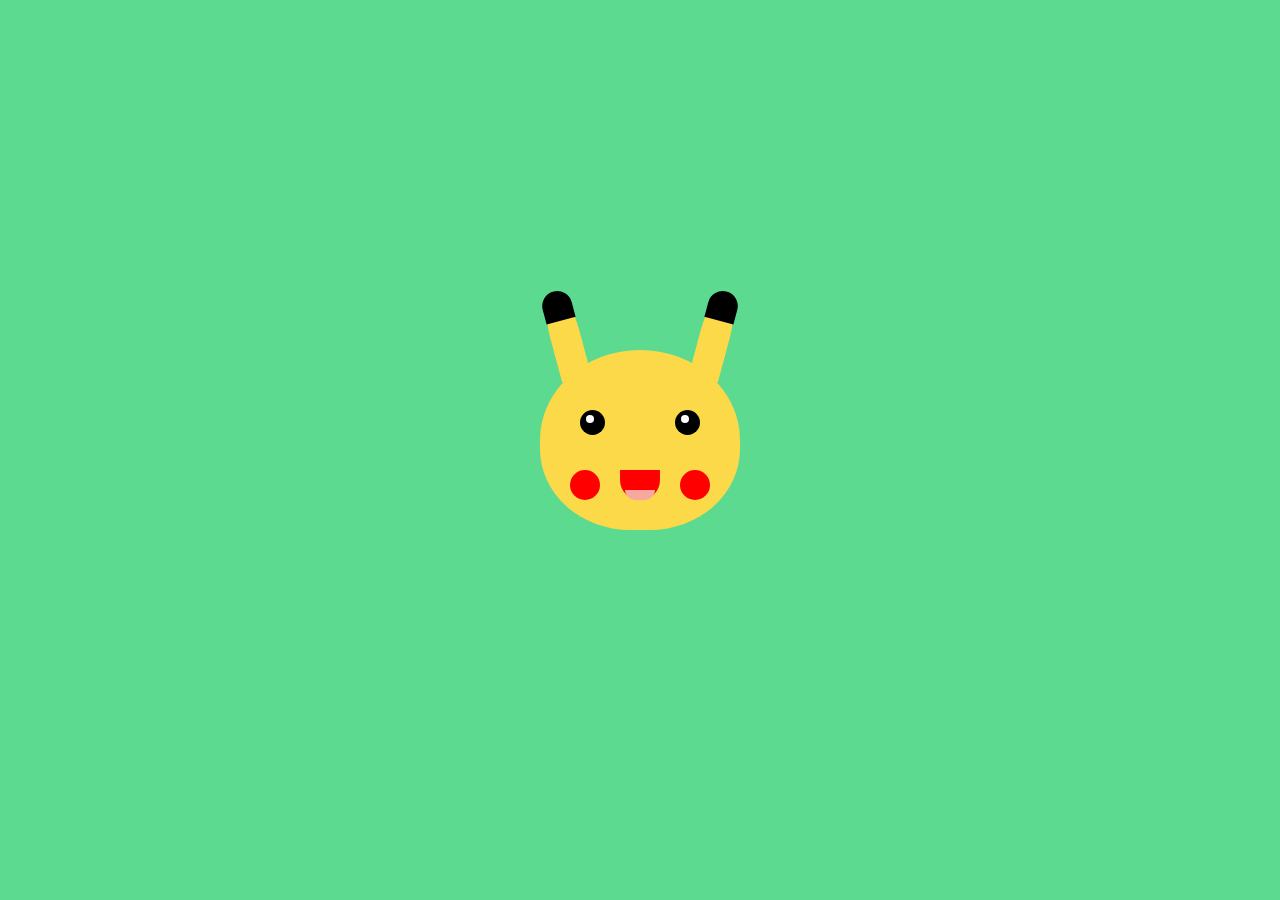
<file: index.html>
<!DOCTYPE html>
<html lang="en">
<head>
  <meta charset="UTF-8">
  <meta name="viewport" content="width=device-width, initial-scale=1.0">
  <title>Interactive 2D Pikachu</title>
  <style>
    body {
      background-color: #5cda90;
      display: flex;
      justify-content: center;
      align-items: center;
      height: 100vh;
      margin: 0;
    }

    .pikachu {
      position: relative;
      width: 200px;
      height: 200px;
    }

    /* Ears */
    .ear {
      width: 30px;
      height: 90px;
      background: #fcd948;
      border-radius: 50% 50% 0 0;
      position: absolute;
      top: -60px;
    }

    .ear::after {
      content: '';
      position: absolute;
      top: 0;
      width: 100%;
      height: 30px;
      background: black;
      border-radius: 30px 30px 0 0;
    }

    .ear.left {
      left: 10px;
      transform: rotate(-15deg);
    }

    .ear.right {
      right: 10px;
      transform: rotate(15deg);
    }

    /* Eyes */
    .eye {
      width: 25px;
      height: 25px;
      background: black;
      border-radius: 50%;
      position: absolute;
      top: 60px;
      animation: blink 4s infinite;
      transform-origin: center;
      overflow: hidden;
    }

    .eye::after {
      content: '';
      position: absolute;
      top: 5px;
      left: 6px;
      width: 8px;
      height: 8px;
      background: white;
      border-radius: 50%;
    }

    .eye.left {
      left: 40px;
      animation-delay: 0s;
    }

    .eye.right {
      right: 40px;
      animation-delay: 0s;
    }

    @keyframes blink {
      0%, 95%, 100% {
        height: 25px;
      }
      96%, 98% {
        height: 5px;
      }
    }

    /* Cheeks */
    .cheek {
      width: 30px;
      height: 30px;
      background: red;
      border-radius: 50%;
      position: absolute;
      bottom: 50px;
    }

    .cheek.left {
      left: 30px;
    }

    .cheek.right {
      right: 30px;
    }

    /* Mouth 
    .mouth {
      width: 40px;
      height: 20px;
      border-bottom: 4px solid black;
      position: absolute;
      bottom: 45px;
      left: 50%;
      transform: translateX(-50%);
      border-radius: 0 0 40px 40px;
      overflow: hidden;
      transition: transform 0.3s ease;
    }*/

    .mouth-inner {
      width: 40px;
      height: 15%;
      background-color: #f00;
      position: absolute;
      top: 120px;
      left: 100px;
      transform: translateX(-50%);
      border-radius: 0 0 40px 40px;
      z-index: 1;
    }
    .nose {}

    

    .tongue {
      width: 30px;
      height: 10px;
      background-color: #f7a9a0;
      border-radius: 0 0 10px 10px;
      position: absolute;
      bottom: 0;
      left: 50%;
      transform: translateX(-50%);
    }

    /* Hover Effect for Mouth */
    .mouth:hover {
      transform: translateX(-50%) scaleY(1.2); /* Open the mouth smoothly */
    }

    /* Head */
    .head {
      background: #fcd948;
      width: 200px;
      height: 180px;
      border-radius: 50% 50% 45% 45%;
      position: relative;
      z-index: 0;
    }

    /* Body 
    .body {
      background: #fcd948;
      width: 160px;
      height: 150px;
      top: 163px;
      left: 30px;
      border-top-right-radius: 70px 140px;
      border-bottom-right-radius: 60px;
      border-bottom-left-radius: 30px;
      border-bottom: 3px solid #0a0a0a;
      border-right: 3px solid #0a0a0a;
      z-index: 1;
    }*/
  </style>
</head>
<body>
  <div class="pikachu">
    <div class="head"></div>
    <div class="ear left"></div>
    <div class="ear right"></div>
    <div class="eye left"></div>
    <div class="eye right"></div>
    <div class="cheek left"></div>
    <div class="cheek right"></div>
    <div class="mouth">
      <div class="mouth-inner">
        <div class="nose"></div>
        <div class="tongue"></div>
      </div>
    </div>
    <div class="body"></div>
  </div>
</body>
</html>
</file>
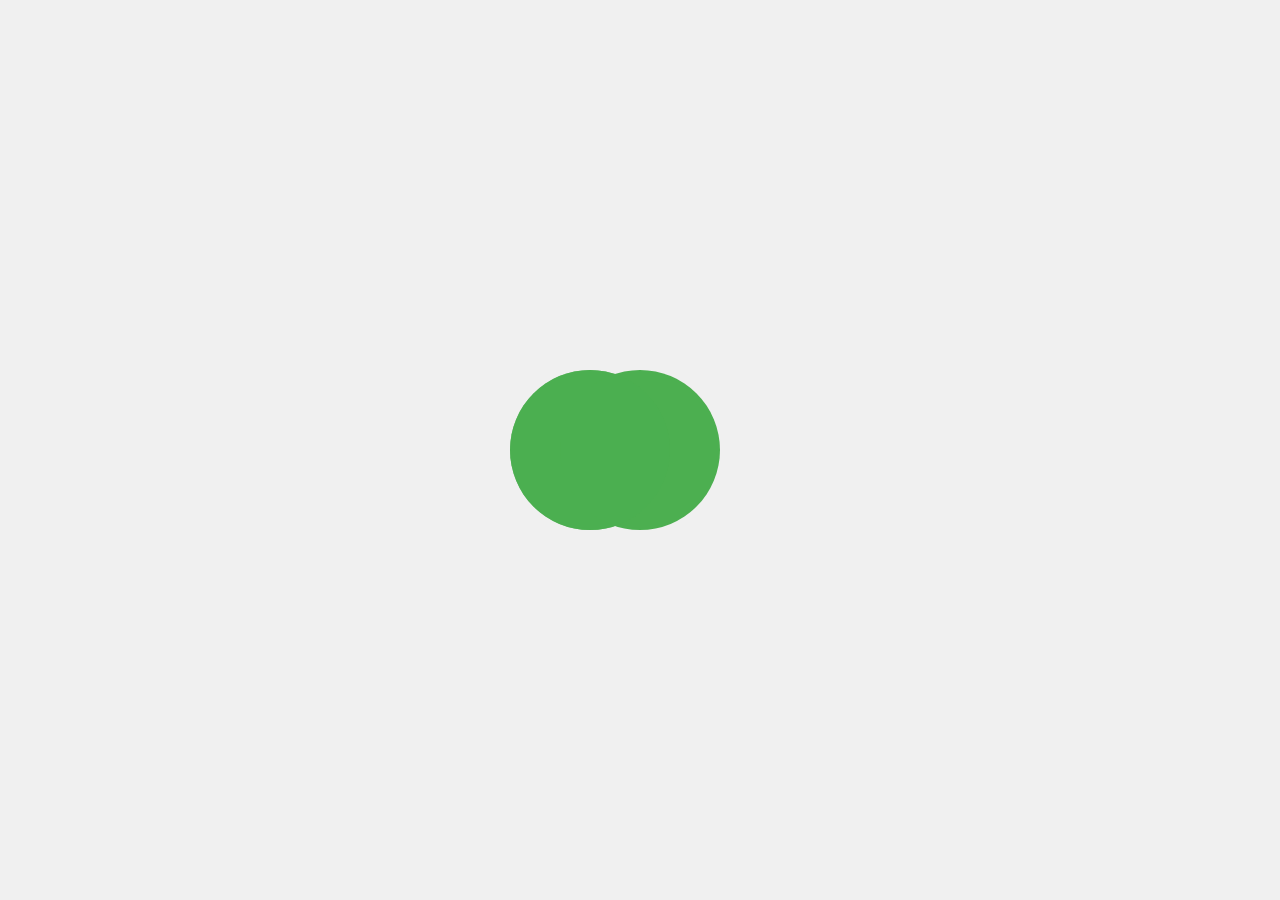
<file: Pikachu_Website Project/index.html>
<!DOCTYPE html>
<html lang="en">
<head>
  <meta charset="UTF-8">
  <meta name="viewport" content="width=device-width, initial-scale=1.0">
  <title>Merge Intersecting Shapes</title>
  <style>
    body {
      display: flex;
      justify-content: center;
      align-items: center;
      height: 100vh;
      margin: 0;
      background-color: #f0f0f0;
    }

    svg {
      width: 300px;
      height: 300px;
    }

    /* Styling the shapes */
    .shape {
      fill: #4CAF50; /* Green color for both circles */
    }
  </style>
</head>
<body>
  <svg viewBox="0 0 300 300">
    <!-- Two overlapping circles with the same color -->
    <circle cx="100" cy="150" r="80" class="shape" />
    <circle cx="150" cy="150" r="80" class="shape" />
    <!-- Resulting merged shape using a path (union of both circles) -->
    <path 
      d="M 100 150
         m -80 0
         a 80 80 0 1 0 160 0
         a 80 80 0 1 0 -160 0"
      fill="#4CAF50" 
      opacity="0.7"
    />
  </svg>
</body>
</html>
</file>
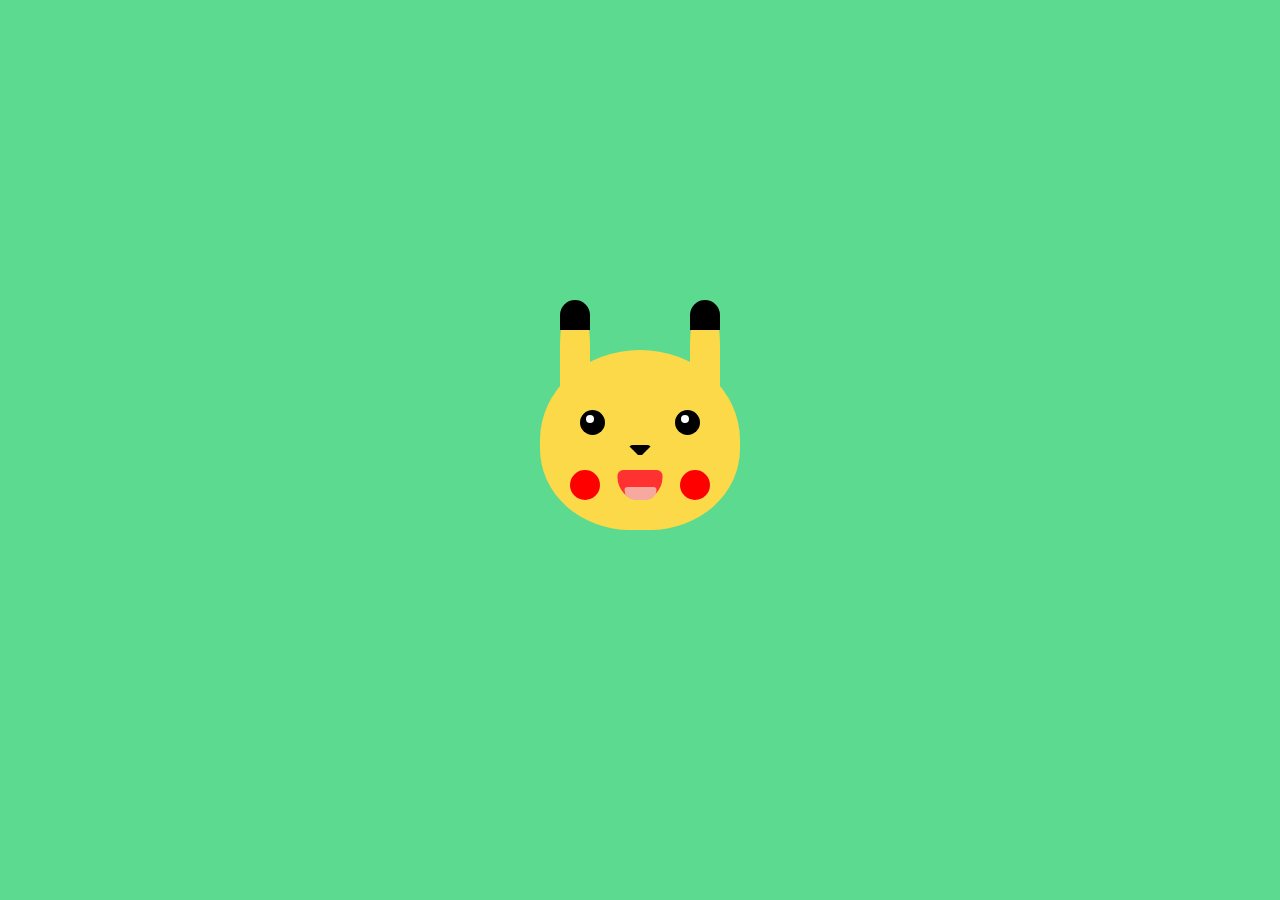
<file: js.html>
<!DOCTYPE html>
<html lang="en">
<head>
  <meta charset="UTF-8" />
  <meta name="viewport" content="width=device-width, initial-scale=1.0"/>
  <title>Interactive 2D Pikachu</title>
  <style>
    body {
      background-color: #5cda90;
      display: flex;
      justify-content: center;
      align-items: center;
      height: 100vh;
      margin: 0;
    }

    .pikachu {
      position: relative;
      width: 200px;
      height: 200px;
    }

    .ear {
      width: 30px;
      height: 90px;
      background: #fcd948;
      border-radius: 50% 50% 0 0;
      position: absolute;
      top: -50px;
    }

    .ear::after {
      content: '';
      position: absolute;
      top: 0;
      width: 100%;
      height: 30px;
      background: black;
      border-radius: 30px 30px 0 0;
    }

    .ear.left {
      left: 20px;
      transform-origin: bottom center;
      animation: wave-reverse 2s infinite ease-in-out;
    }

    .ear.right {
      right: 20px;
      transform-origin: bottom center;
      animation: wave 2s infinite ease-in-out;
    }

    @keyframes wave {
      0%   { transform: rotate(15deg); }
      25%  { transform: rotate(30deg); }
      50%  { transform: rotate(15deg); }
      75%  { transform: rotate(5deg); }
      100% { transform: rotate(15deg); }
    }

    @keyframes wave-reverse {
      0%   { transform: rotate(-15deg); }
      25%  { transform: rotate(-30deg); }
      50%  { transform: rotate(-15deg); }
      75%  { transform: rotate(-5deg); }
      100% { transform: rotate(-15deg); }
    }

    .eye {
      width: 25px;
      height: 25px;
      background: black;
      border-radius: 50%;
      position: absolute;
      top: 60px;
      animation: blink 4s infinite;
      transform-origin: center;
      overflow: hidden;
    }

    .eye::after {
      content: '';
      position: absolute;
      top: 5px;
      left: 6px;
      width: 8px;
      height: 8px;
      background: white;
      border-radius: 50%;
    }

    .eye.left {
      left: 40px;
      animation-delay: 0s;
    }

    .eye.right {
      right: 40px;
      animation-delay: 0s;
    }

    @keyframes blink {
      0%, 95%, 100% {
        height: 25px;
      }
      96%, 98% {
        height: 5px;
      }
    }

    .cheek {
      width: 30px;
      height: 30px;
      background: red;
      border-radius: 50%;
      position: absolute;
      bottom: 50px;
    }

    .cheek.left {
      left: 30px;
    }

    .cheek.right {
      right: 30px;
    }

    .mouth-inner {
      width: 45px;
      height: 15%;
      background-color: rgb(255, 49, 49);
      position: absolute;
      top: 120px;
      left: 50%;
      transform: translateX(-50%);
      border-radius: 10px 10px 40px 40px;
      z-index: 1;
      transition: height 0.3s ease;
    }

    .tongue {
      width: 32px;
      height: 13px;
      background-color: #f7a9a0;
      border-radius: 3px 3px 10px 10px;
      position: absolute;
      bottom: 0;
      left: 50%;
      transform: translateX(-50%);
      transition: opacity 0.3s ease;
    }

    .mouth-inner.open {
      height: 25%; /* Open the mouth */
    }

    .mouth-inner.closed .tongue {
      opacity: 0; /* Hide the tongue when the mouth is closed */
    }

    .mouth-inner.closed {
      height: 0%; /* Close the mouth */
    }

    .nose {
      width: 2%;
      height: 0px;
      border-left: 10px solid transparent;
      border-right: 10px solid transparent;
      border-top: 10px solid black;
      position: absolute;
      top: 95px;
      left: 50%;
      border-radius: 200px 200px 200px;
      transform: translateX(-50%);
      z-index: 2;
    }

    .nose:hover {
      animation: wiggle 0.6s ease-in-out;
    }

    @keyframes wiggle {
      0%   { transform: translateX(-50%) rotate(0deg); }
      25%  { transform: translateX(-50%) rotate(-10deg); }
      50%  { transform: translateX(-50%) rotate(10deg); }
      75%  { transform: translateX(-50%) rotate(-5deg); }
      100% { transform: translateX(-50%) rotate(0deg); }
    }

    .pikachu:hover {
      animation: head-wiggle 0.8s ease-in-out infinite;
    }

    .head {
      background: #fcd948;
      width: 200px;
      height: 180px;
      border-radius: 50% 50% 45% 45%;
      position: relative;
      z-index: 0;
    }

  </style>
</head>
<body>
  <div class="pikachu">
    <div class="head"></div>
    <div class="ear left"></div>
    <div class="ear right"></div>
    <div class="eye left"></div>
    <div class="eye right"></div>
    <div class="cheek left"></div>
    <div class="cheek right"></div>

    <div class="nose"></div>

    <div class="mouth">
      <div class="mouth-inner" id="mouth">
        <div class="tongue"></div>
      </div>
    </div>

    <div class="body"></div>
  </div>

  <!-- Pikachu sound -->
  <audio id="pikachu-sound" src="pikachu-sound.mp3" preload="auto"></audio>

  <script>
    const mouth = document.getElementById('mouth');
    const mouthInner = mouth.querySelector('.mouth-inner');
    const pikachuSound = document.getElementById('pikachu-sound');

    // Ensure the audio is loaded and can play
    pikachuSound.load();

    // Add mouseenter event to open the mouth
    mouth.addEventListener('mouseenter', () => {
      mouthInner.classList.add('open');
      mouthInner.classList.remove('closed');
    });

    // Add mouseleave event to close the mouth and play sound
    mouth.addEventListener('mouseleave', () => {
      mouthInner.classList.remove('open');
      mouthInner.classList.add('closed');
    });

    // Wait for the closing transition to finish before playing the sound
    mouthInner.addEventListener('transitionend', () => {
      if (mouthInner.classList.contains('closed')) {
        console.log("Mouth is closed. Playing sound.");
        pikachuSound.play(); // Play Pikachu sound when mouth is closed
      }
    });
  </script>
</body>
</html>
</file>
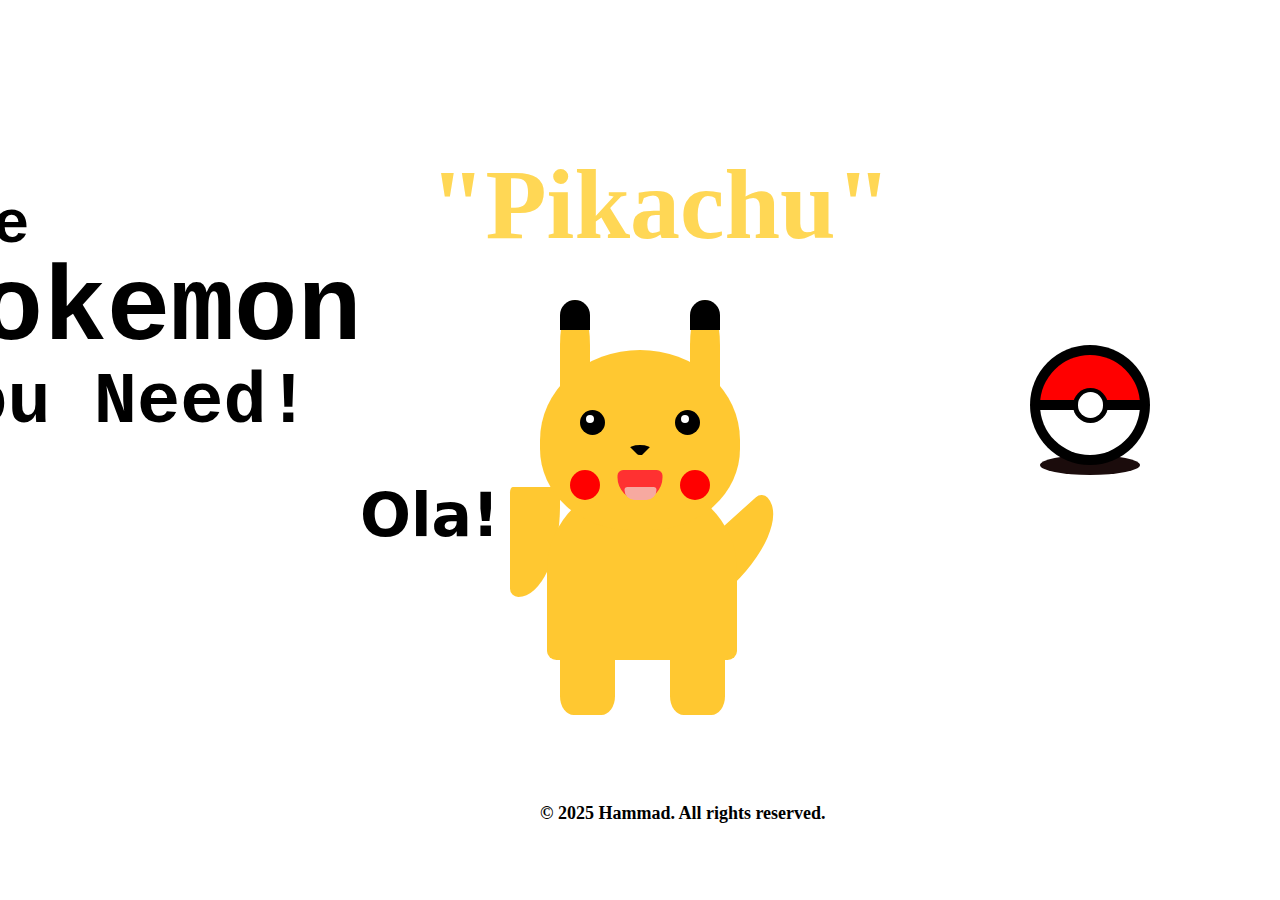
<file: pikachu_website.html>
<!DOCTYPE html>
<html lang="en">
<head>
  <meta charset="UTF-8" />
  <meta name="viewport" content="width=device-width, initial-scale=1.0"/>
  <title>Interactive 2D Pikachu</title>
  <style>
    body {
      /*background-color: #5cda90;*/
      background-image: url('https://wallpapers-clan.com/wp-content/uploads/2024/05/pokemon-ash-ready-adventure-desktop-wallpaper-cover.jpg');
      background-position: -83% 30%;
     display: flex;
      justify-content: center;
      align-items: center;
      height: 100vh;
      margin: 0;
    }

    .pikachu {
      position: relative;
      width: 200px;
      height: 200px;
      transition: transform 0.8s ease-in-out;
    }

    .ear {
      width: 30px;
      height: 90px;
      background: #ffc831;
      border-radius: 50% 50% 0 0;
      position: absolute;
      top: -50px;
    }

    .ear::after {
      content: '';
      position: absolute;
      top: 0;
      width: 100%;
      height: 30px;
      background: black;
      border-radius: 30px 30px 0 0;
    }

    .ear.left {
      left: 20px;
      transform-origin: bottom center;
      animation: wave-reverse 2s infinite ease-in-out;
    }

    .ear.right {
      right: 20px;
      transform-origin: bottom center;
      animation: wave 2s infinite ease-in-out;
    }

    @keyframes wave {
      0%   { transform: rotate(15deg); }
      25%  { transform: rotate(30deg); }
      50%  { transform: rotate(15deg); }
      75%  { transform: rotate(5deg); }
      100% { transform: rotate(15deg); }
    }

    @keyframes wave-reverse {
      0%   { transform: rotate(-15deg); }
      25%  { transform: rotate(-30deg); }
      50%  { transform: rotate(-15deg); }
      75%  { transform: rotate(-5deg); }
      100% { transform: rotate(-15deg); }
    }

    .eye {
      width: 25px;
      height: 25px;
      background: black;
      border-radius: 50%;
      position: absolute;
      top: 60px;
      animation: blink 3s infinite;
      overflow: hidden;
    }

    .eye::after {
      content: '';
      position: absolute;
      top: 5px;
      left: 6px;
      width: 8px;
      height: 8px;
      background: white;
      border-radius: 50%;
    }

    .eye.left {
      left: 40px;
    }

    .eye.right {
      right: 40px;
    }

    @keyframes blink {
      0%, 95%, 100% { height: 25px; }
      96%, 98% { height: 5px; }
    }

    .cheek {
      width: 30px;
      height: 30px;
      background: red;
      border-radius: 50%;
      position: absolute;
      bottom: 50px;
    }

    .cheek.left {
      left: 30px;
    }

    .cheek.right {
      right: 30px;
    }

    .mouth-inner {
      width: 45px;
      height: 15%;
      background-color: rgb(255, 49, 49);
      position: absolute;
      top: 120px;
      left: 50%;
      transform: translateX(-50%);
      border-radius: 10px 10px 40px 40px;
      z-index: 1;
      transition: height 0.3s ease;
    }

    .tongue {
      width: 32px;
      height: 13px;
      background-color: #f7a9a0;
      border-radius: 3px 3px 10px 10px;
      position: absolute;
      bottom: 0;
      left: 50%;
      transform: translateX(-50%);
      transition: opacity 0.3s ease;
    
    }

    .nose {
      width: 2%;
      height: 0px;
      border-left: 10px solid transparent;
      border-right: 10px solid transparent;
      border-top: 10px solid black;
      position: absolute;
      top: 95px;
      left: 50%;
      transform: translateX(-50%);
      border-radius: 50% 50% 0%;
      z-index: 5;
    }

    .nose:hover {
      animation: wiggle 0.6s ease-in-out;
    }

    @keyframes wiggle {
      0%   { transform: translateX(-50%) rotate(0deg); }
      25%  { transform: translateX(-50%) rotate(-10deg); }
      50%  { transform: translateX(-50%) rotate(10deg); }
      75%  { transform: translateX(-50%) rotate(-5deg); }
      100% { transform: translateX(-50%) rotate(0deg); }
    }

    .pikachu:hover {
      animation: head-wiggle 0.8s ease-in-out infinite;
    }

    .head {
      background: #ffc831;
      width: 200px;
      height: 180px;
      border-radius: 50% 50% 45% 45%;
      position: relative;
      z-index: 0;
    }

    .body {
      background: #ffc831;
      width: 190px;
      height: 180px;
      top: -50px;
      left:  7px;
      border-radius: 50% 50% 5% 5%;
      position: relative;
      z-index: -2;
    }

    .leg1 {
      background: #ffc831;
      width: 55px;
      height: 75px;
      top: -70px;
      right : -20px;
      border-radius: 0% 0% 25% 25%;
      position: relative;
      z-index: -5;
    }

    .leg2 {
      background: #ffc831;
      width:55px;
      height: 75px;
      top: -145px;
      left:  130px;
      border-radius: 0% 0% 25% 25%;
      position: relative;
      z-index: -5;
    }

    .hand1 {
      background: #ffc831;
      width: 50px;
      height: 110px;
      top: -373px;
      right: 30px;
      border-radius: 50% 50% 800% 80px;
      position: relative;
      
      animation: handwave 0.7s infinite ease-in-out;
      z-index: -6;
    }
    @keyframes handwave {
      0%   { transform: rotate(110deg); }
      25%  { transform: rotate(120deg); }
      50%  { transform: rotate(130deg); }
      75%  { transform: rotate(120deg); }
      100% { transform: rotate(110deg); }
    }

    .hand2 {
      background: #ffc831;
      width: 50px;
      height: 110px;
      top: -478px;
      right: -173px;
      border-radius: 50% 50% 800% 80px;
      position: relative;
      transform: rotate(-132deg) scaleX(-1);
      z-index: -6;
    }
    @keyframes doodleWave {
  0%   { transform: rotate(10deg) translateY(0); }
  25%  { transform: rotate(-10deg) translateY(-1px); }
  50%  { transform: rotate(5deg) translateY(1px); }
  75%  { transform: rotate(-10deg) translateY(-0.5px); }
  100% { transform: rotate(10deg) translateY(0); }
}
.line {
  font-size: 50px;
  top: -1000px;
  right: 110px;
  color: rgb(255, 215, 85);
  position: relative;
  transform: rotate(0deg) scaleX(1);
  z-index: -2;
  white-space: nowrap; /* 🔥 Keeps all letters in one line */
  width: max-content;   /* Optional: Shrinks to fit content */
}

    .doodle-letter {
  display: inline-block;
  animation: doodleWave 3.5s ease-in-out infinite;
}

.doodle-letter:nth-child(1) { animation-delay: 0s; }
.doodle-letter:nth-child(2) { animation-delay: 0.1s; }
.doodle-letter:nth-child(3) { animation-delay: 0.2s; }
.doodle-letter:nth-child(4) { animation-delay: 0.3s; }
.doodle-letter:nth-child(5) { animation-delay: 0.4s; }
.doodle-letter:nth-child(6) { animation-delay: 0.5s; }
.doodle-letter:nth-child(7) { animation-delay: 0.6s; }


    
    @keyframes glow {
      0%, 100% {
        box-shadow: 0 0 0px red;
      }
      25% {
        box-shadow: 0 0 15px 5px red;
      }
    }

    .cheek.glow {
      animation: glow 1.2s ease-in-out;
    }
    .tagline {
      position: absolute;
      font-family: 'Courier New', Courier, monospace;
      font-size: 25px;
      top: -350px;
      left: -620px;
    }
    .The {
      font-size: 52px;
      position: relative;
      top: 130px;
      z-index: 0;
    }
    .Pokemon {
      font-size: 53px;
      position: relative;
      top: 50px;
      right: 4px;
    }
    .YouNeed {
      font-size: 48px;
      position: relative;
      top: -30px;
      right: -1px;
    }
    .pokeball_white {
      
  background: #ffffff;
  width: 25.5px;
  height: 25.5px;
  border-radius: 50%;
  position: relative; /* Allows you to use 'top', 'left', etc. */
  top: -937px; /* Moves it 50px down */
  left: 537.8px; /* Moves it 30px to the right */
  z-index: 1;
    }
    .pokeball_red {
      
      background: #ff0000;
      width: 100px;
      height: 50px;
      border-radius: 50px 50px 0 0;
      position: relative; /* Allows you to use 'top', 'left', etc. */
      top: -1000px; /* Moves it 50px down */
      left: 500px; /* Moves it 30px to the right */
        }
        .pokeball_white2 {
      
      background: #ffffff;
      width: 100px;
      height: 50px;
      border-radius: 0px 0px 50px 50px;
      position: relative; /* Allows you to use 'top', 'left', etc. */
      top: -1000px; /* Moves it 50px down */
      left: 500px; /* Moves it 30px to the right */
        }
        .pokeball_line {
      background: #000000;
      width: 100px;
      height: 10px;
      position: relative;
      top: -1055px; /* Moves it 50px down */
      left: 500px;
        }
        .pokeball_black {
          background: #000000;
      width: 35px;
      height: 35px;
      position: relative;
      border-radius: 50%;
      top: -1077px; /* Moves it 50px down */
      left: 532.5px;
        }
        .pokeball_bigblack {
          background: #000000;
      width: 120px;
      height: 120px;
      position: relative;
      border-radius: 50%;
      top: -1155px; /* Moves it 50px down */
      left: 490px;
      z-index: -1;
        }
        .pokeball_shade {
          background: #1b0c0c;
      width: 100px;
      height: 20px;
      position: relative;
      border-radius: 50%;
      top: -1165px; /* Moves it 50px down */
      left: 500px;
      z-index: -2;
        }
        .ola {
          position: relative;
          font-family: system-ui, -apple-system, BlinkMacSystemFont, 'Segoe UI', Roboto, Oxygen, Ubuntu, Cantarell, 'Open Sans', 'Helvetica Neue', sans-serif;
          top: -1160px;
          right: 180px;
          font-size: 60px;
        }
        .reserves {
          color: #000000;
          font-size: 18px;
          white-space: nowrap;
          position: relative;
          top: -925px;
        }
  </style>
</head>
<body>
  <div class="pikachu">
  
    <div class="head"></div>
    <div class="ear left"></div>
    <div class="ear right"></div>
    <div class="eye left"></div>
    <div class="eye right"></div>
    <div class="cheek left"></div>
    <div class="cheek right"></div>
    <div class="nose"></div>
    <div class="mouth">
      <div class="mouth-inner" id="mouth">
        <div class="tongue" id="tongue"></div>
      </div>
    </div>
    <div class="body"></div>
    <div class="leg1"></div>
    <div class="leg2"></div>
    <div class="hand1"></div>
    <div class="hand2"></div>
    <div class="line">
      <h1>
        <h1><span class="doodle-letter">"P</span><span class="doodle-letter">i</span><span class="doodle-letter">k</span><span class="doodle-letter">a</span><span class="doodle-letter">c</span><span class="doodle-letter">h</span><span class="doodle-letter">u"</span></h1>
      </h1>
    </div>
    <div class="tagline">
    <div class="The"><h3><b>The</b></h3></div>
     <div class="Pokemon"><h1><b>Pokemon</b></h1></div>
      <div class="YouNeed"><h2><b>You Need!</b></h2></div>
    </div>
    <div class="pokeball_white"></div>
    <div class="pokeball_red"></div>
    <div class="pokeball_white2"></div>
    <div class="pokeball_line"></div>
    <div class="pokeball_black"></div>
    <div class="pokeball_bigblack"></div>
    <div class="pokeball_shade"></div>
    <div class="ola"><b>Ola!</b></div>
    <div class="reserves"><footer>
      <p><b>© 2025 Hammad. All rights reserved.</b></p>
    </footer>
    </div>
  </div>

  <audio id="pikachu-sound" src="pikachu-sound.mp3" preload="auto"></audio>

  <script>
    const mouth = document.getElementById('mouth');
    const tongue = document.getElementById('tongue');
    const pikachuSound = document.getElementById('pikachu-sound');
    const cheeks = document.querySelectorAll('.cheek');

    let ready = true;

    // Unlock audio on first click/tap
    document.body.addEventListener('click', () => {
      pikachuSound.play().catch(() => {});
      pikachuSound.pause();
      pikachuSound.currentTime = 0;
    }, { once: true });

    mouth.addEventListener('mouseenter', () => {
      if (!ready) return;
      ready = false;

      // Close mouth
      mouth.style.height = '0%';
      tongue.style.opacity = '0';

      // Stop current sound if playing
      pikachuSound.pause();
      pikachuSound.currentTime = 0;

      // Start cheek glow
      cheeks.forEach(cheek => cheek.classList.add('glow'));

      setTimeout(() => {
        // Open mouth
        mouth.style.height = '15%';
        tongue.style.opacity = '1';

        // Play sound
        pikachuSound.play().catch(e => {
          console.warn("Audio play failed:", e);
        });

        // Remove glow after sound ends
        const soundDuration = 1200; // Match glow to sound length (ms)
        setTimeout(() => {
          cheeks.forEach(cheek => cheek.classList.remove('glow'));
          ready = true;
        }, soundDuration);
      }, 400);
    });
  </script>
</body>
</html>
</file>
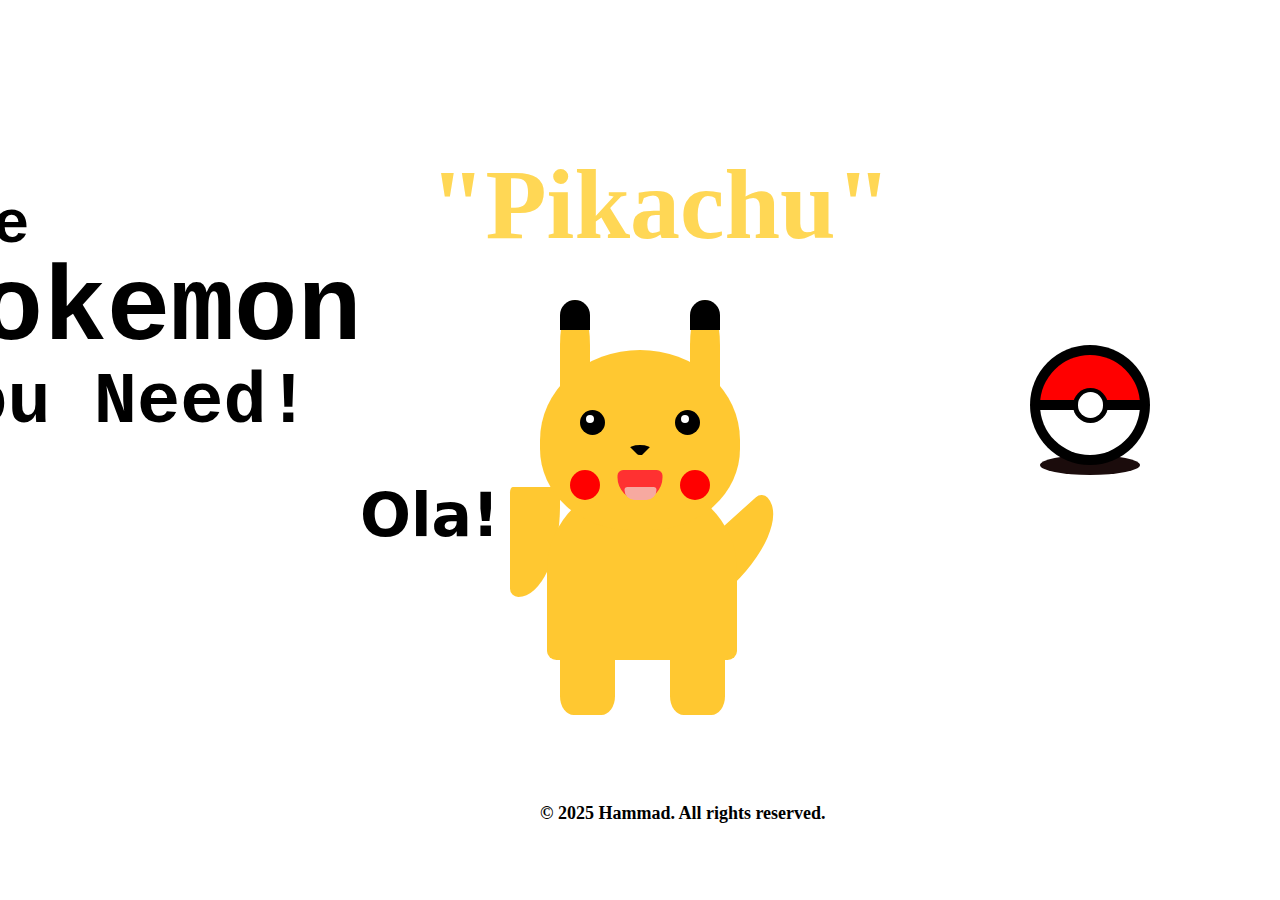
<file: pikwave2.html>
<!DOCTYPE html>
<html lang="en">
<head>
  <meta charset="UTF-8" />
  <meta name="viewport" content="width=device-width, initial-scale=1.0"/>
  <title>Interactive 2D Pikachu</title>
  <style>
    body {
      /*background-color: #5cda90;*/
      background-image: url('https://wallpapers-clan.com/wp-content/uploads/2024/05/pokemon-ash-ready-adventure-desktop-wallpaper-cover.jpg');
      background-position: -83% 30%;
     display: flex;
      justify-content: center;
      align-items: center;
      height: 100vh;
      margin: 0;
    }

    .pikachu {
      position: relative;
      width: 200px;
      height: 200px;
      transition: transform 0.8s ease-in-out;
    }

    .ear {
      width: 30px;
      height: 90px;
      background: #ffc831;
      border-radius: 50% 50% 0 0;
      position: absolute;
      top: -50px;
    }

    .ear::after {
      content: '';
      position: absolute;
      top: 0;
      width: 100%;
      height: 30px;
      background: black;
      border-radius: 30px 30px 0 0;
    }

    .ear.left {
      left: 20px;
      transform-origin: bottom center;
      animation: wave-reverse 2s infinite ease-in-out;
    }

    .ear.right {
      right: 20px;
      transform-origin: bottom center;
      animation: wave 2s infinite ease-in-out;
    }

    @keyframes wave {
      0%   { transform: rotate(15deg); }
      25%  { transform: rotate(30deg); }
      50%  { transform: rotate(15deg); }
      75%  { transform: rotate(5deg); }
      100% { transform: rotate(15deg); }
    }

    @keyframes wave-reverse {
      0%   { transform: rotate(-15deg); }
      25%  { transform: rotate(-30deg); }
      50%  { transform: rotate(-15deg); }
      75%  { transform: rotate(-5deg); }
      100% { transform: rotate(-15deg); }
    }

    .eye {
      width: 25px;
      height: 25px;
      background: black;
      border-radius: 50%;
      position: absolute;
      top: 60px;
      animation: blink 3s infinite;
      overflow: hidden;
    }

    .eye::after {
      content: '';
      position: absolute;
      top: 5px;
      left: 6px;
      width: 8px;
      height: 8px;
      background: white;
      border-radius: 50%;
    }

    .eye.left {
      left: 40px;
    }

    .eye.right {
      right: 40px;
    }

    @keyframes blink {
      0%, 95%, 100% { height: 25px; }
      96%, 98% { height: 5px; }
    }

    .cheek {
      width: 30px;
      height: 30px;
      background: red;
      border-radius: 50%;
      position: absolute;
      bottom: 50px;
    }

    .cheek.left {
      left: 30px;
    }

    .cheek.right {
      right: 30px;
    }

    .mouth-inner {
      width: 45px;
      height: 15%;
      background-color: rgb(255, 49, 49);
      position: absolute;
      top: 120px;
      left: 50%;
      transform: translateX(-50%);
      border-radius: 10px 10px 40px 40px;
      z-index: 1;
      transition: height 0.3s ease;
    }

    .tongue {
      width: 32px;
      height: 13px;
      background-color: #f7a9a0;
      border-radius: 3px 3px 10px 10px;
      position: absolute;
      bottom: 0;
      left: 50%;
      transform: translateX(-50%);
      transition: opacity 0.3s ease;
    
    }

    .nose {
      width: 2%;
      height: 0px;
      border-left: 10px solid transparent;
      border-right: 10px solid transparent;
      border-top: 10px solid black;
      position: absolute;
      top: 95px;
      left: 50%;
      transform: translateX(-50%);
      border-radius: 50% 50% 0%;
      z-index: 5;
    }

    .nose:hover {
      animation: wiggle 0.6s ease-in-out;
    }

    @keyframes wiggle {
      0%   { transform: translateX(-50%) rotate(0deg); }
      25%  { transform: translateX(-50%) rotate(-10deg); }
      50%  { transform: translateX(-50%) rotate(10deg); }
      75%  { transform: translateX(-50%) rotate(-5deg); }
      100% { transform: translateX(-50%) rotate(0deg); }
    }

    .pikachu:hover {
      animation: head-wiggle 0.8s ease-in-out infinite;
    }

    .head {
      background: #ffc831;
      width: 200px;
      height: 180px;
      border-radius: 50% 50% 45% 45%;
      position: relative;
      z-index: 0;
    }

    .body {
      background: #ffc831;
      width: 190px;
      height: 180px;
      top: -50px;
      left:  7px;
      border-radius: 50% 50% 5% 5%;
      position: relative;
      z-index: -2;
    }

    .leg1 {
      background: #ffc831;
      width: 55px;
      height: 75px;
      top: -70px;
      right : -20px;
      border-radius: 0% 0% 25% 25%;
      position: relative;
      z-index: -5;
    }

    .leg2 {
      background: #ffc831;
      width:55px;
      height: 75px;
      top: -145px;
      left:  130px;
      border-radius: 0% 0% 25% 25%;
      position: relative;
      z-index: -5;
    }

    .hand1 {
      background: #ffc831;
      width: 50px;
      height: 110px;
      top: -373px;
      right: 30px;
      border-radius: 50% 50% 800% 80px;
      position: relative;
      
      animation: handwave 0.7s infinite ease-in-out;
      z-index: -6;
    }
    @keyframes handwave {
      0%   { transform: rotate(110deg); }
      25%  { transform: rotate(120deg); }
      50%  { transform: rotate(130deg); }
      75%  { transform: rotate(120deg); }
      100% { transform: rotate(110deg); }
    }

    .hand2 {
      background: #ffc831;
      width: 50px;
      height: 110px;
      top: -478px;
      right: -173px;
      border-radius: 50% 50% 800% 80px;
      position: relative;
      transform: rotate(-132deg) scaleX(-1);
      z-index: -6;
    }
    @keyframes doodleWave {
  0%   { transform: rotate(10deg) translateY(0); }
  25%  { transform: rotate(-10deg) translateY(-1px); }
  50%  { transform: rotate(5deg) translateY(1px); }
  75%  { transform: rotate(-10deg) translateY(-0.5px); }
  100% { transform: rotate(10deg) translateY(0); }
}
.line {
  font-size: 50px;
  top: -1000px;
  right: 110px;
  color: rgb(255, 215, 85);
  position: relative;
  transform: rotate(0deg) scaleX(1);
  z-index: -2;
  white-space: nowrap; /* 🔥 Keeps all letters in one line */
  width: max-content;   /* Optional: Shrinks to fit content */
}

    .doodle-letter {
  display: inline-block;
  animation: doodleWave 3.5s ease-in-out infinite;
}

.doodle-letter:nth-child(1) { animation-delay: 0s; }
.doodle-letter:nth-child(2) { animation-delay: 0.1s; }
.doodle-letter:nth-child(3) { animation-delay: 0.2s; }
.doodle-letter:nth-child(4) { animation-delay: 0.3s; }
.doodle-letter:nth-child(5) { animation-delay: 0.4s; }
.doodle-letter:nth-child(6) { animation-delay: 0.5s; }
.doodle-letter:nth-child(7) { animation-delay: 0.6s; }


    
    @keyframes glow {
      0%, 100% {
        box-shadow: 0 0 0px red;
      }
      25% {
        box-shadow: 0 0 15px 5px red;
      }
    }

    .cheek.glow {
      animation: glow 1.2s ease-in-out;
    }
    .tagline {
      position: absolute;
      font-family: 'Courier New', Courier, monospace;
      font-size: 25px;
      top: -350px;
      left: -620px;
    }
    .The {
      font-size: 52px;
      position: relative;
      top: 130px;
      z-index: 0;
    }
    .Pokemon {
      font-size: 53px;
      position: relative;
      top: 50px;
      right: 4px;
    }
    .YouNeed {
      font-size: 48px;
      position: relative;
      top: -30px;
      right: -1px;
    }
    .pokeball_white {
      
  background: #ffffff;
  width: 25.5px;
  height: 25.5px;
  border-radius: 50%;
  position: relative; /* Allows you to use 'top', 'left', etc. */
  top: -937px; /* Moves it 50px down */
  left: 537.8px; /* Moves it 30px to the right */
  z-index: 1;
    }
    .pokeball_red {
      
      background: #ff0000;
      width: 100px;
      height: 50px;
      border-radius: 50px 50px 0 0;
      position: relative; /* Allows you to use 'top', 'left', etc. */
      top: -1000px; /* Moves it 50px down */
      left: 500px; /* Moves it 30px to the right */
        }
        .pokeball_white2 {
      
      background: #ffffff;
      width: 100px;
      height: 50px;
      border-radius: 0px 0px 50px 50px;
      position: relative; /* Allows you to use 'top', 'left', etc. */
      top: -1000px; /* Moves it 50px down */
      left: 500px; /* Moves it 30px to the right */
        }
        .pokeball_line {
      background: #000000;
      width: 100px;
      height: 10px;
      position: relative;
      top: -1055px; /* Moves it 50px down */
      left: 500px;
        }
        .pokeball_black {
          background: #000000;
      width: 35px;
      height: 35px;
      position: relative;
      border-radius: 50%;
      top: -1077px; /* Moves it 50px down */
      left: 532.5px;
        }
        .pokeball_bigblack {
          background: #000000;
      width: 120px;
      height: 120px;
      position: relative;
      border-radius: 50%;
      top: -1155px; /* Moves it 50px down */
      left: 490px;
      z-index: -1;
        }
        .pokeball_shade {
          background: #1b0c0c;
      width: 100px;
      height: 20px;
      position: relative;
      border-radius: 50%;
      top: -1165px; /* Moves it 50px down */
      left: 500px;
      z-index: -2;
        }
        .ola {
          position: relative;
          font-family: system-ui, -apple-system, BlinkMacSystemFont, 'Segoe UI', Roboto, Oxygen, Ubuntu, Cantarell, 'Open Sans', 'Helvetica Neue', sans-serif;
          top: -1160px;
          right: 180px;
          font-size: 60px;
        }
        .reserves {
          color: #000000;
          font-size: 18px;
          white-space: nowrap;
          position: relative;
          top: -925px;
        }
  </style>
</head>
<body>
  <div class="pikachu">
  
    <div class="head"></div>
    <div class="ear left"></div>
    <div class="ear right"></div>
    <div class="eye left"></div>
    <div class="eye right"></div>
    <div class="cheek left"></div>
    <div class="cheek right"></div>
    <div class="nose"></div>
    <div class="mouth">
      <div class="mouth-inner" id="mouth">
        <div class="tongue" id="tongue"></div>
      </div>
    </div>
    <div class="body"></div>
    <div class="leg1"></div>
    <div class="leg2"></div>
    <div class="hand1"></div>
    <div class="hand2"></div>
    <div class="line">
      <h1>
        <h1><span class="doodle-letter">"P</span><span class="doodle-letter">i</span><span class="doodle-letter">k</span><span class="doodle-letter">a</span><span class="doodle-letter">c</span><span class="doodle-letter">h</span><span class="doodle-letter">u"</span></h1>
      </h1>
    </div>
    <div class="tagline">
    <div class="The"><h3><b>The</b></h3></div>
     <div class="Pokemon"><h1><b>Pokemon</b></h1></div>
      <div class="YouNeed"><h2><b>You Need!</b></h2></div>
    </div>
    <div class="pokeball_white"></div>
    <div class="pokeball_red"></div>
    <div class="pokeball_white2"></div>
    <div class="pokeball_line"></div>
    <div class="pokeball_black"></div>
    <div class="pokeball_bigblack"></div>
    <div class="pokeball_shade"></div>
    <div class="ola"><b>Ola!</b></div>
    <div class="reserves"><footer>
      <p><b>© 2025 Hammad. All rights reserved.</b></p>
    </footer>
    </div>
  </div>

  <audio id="pikachu-sound" src="pikachu-sound.mp3" preload="auto"></audio>

  <script>
    const mouth = document.getElementById('mouth');
    const tongue = document.getElementById('tongue');
    const pikachuSound = document.getElementById('pikachu-sound');
    const cheeks = document.querySelectorAll('.cheek');

    let ready = true;

    // Unlock audio on first click/tap
    document.body.addEventListener('click', () => {
      pikachuSound.play().catch(() => {});
      pikachuSound.pause();
      pikachuSound.currentTime = 0;
    }, { once: true });

    mouth.addEventListener('mouseenter', () => {
      if (!ready) return;
      ready = false;

      // Close mouth
      mouth.style.height = '0%';
      tongue.style.opacity = '0';

      // Stop current sound if playing
      pikachuSound.pause();
      pikachuSound.currentTime = 0;

      // Start cheek glow
      cheeks.forEach(cheek => cheek.classList.add('glow'));

      setTimeout(() => {
        // Open mouth
        mouth.style.height = '15%';
        tongue.style.opacity = '1';

        // Play sound
        pikachuSound.play().catch(e => {
          console.warn("Audio play failed:", e);
        });

        // Remove glow after sound ends
        const soundDuration = 1200; // Match glow to sound length (ms)
        setTimeout(() => {
          cheeks.forEach(cheek => cheek.classList.remove('glow'));
          ready = true;
        }, soundDuration);
      }, 400);
    });
  </script>
</body>
</html>
</file>
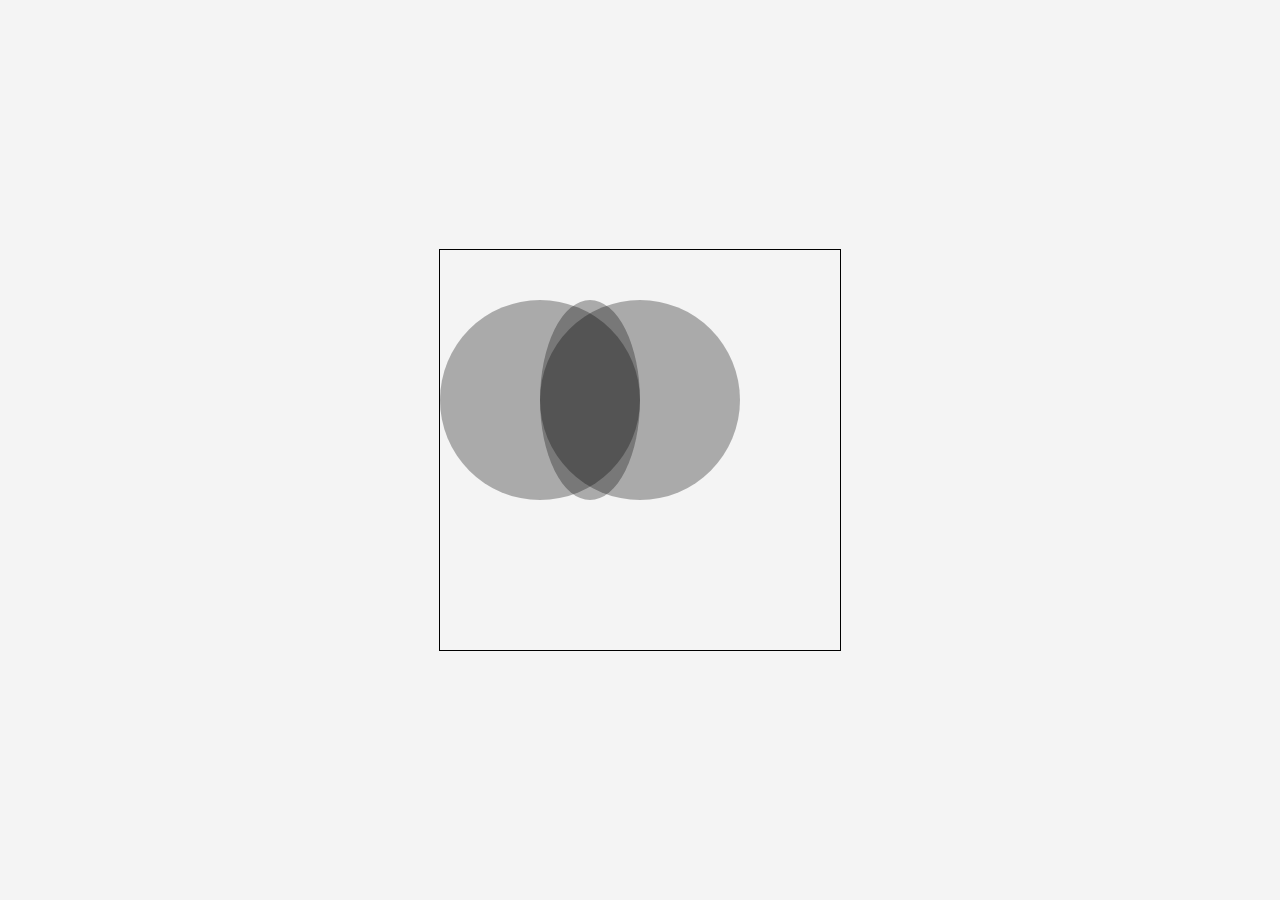
<file: Pikachu_Website Project/new.html>
<!DOCTYPE html>
<html lang="en">
<head>
  <meta charset="UTF-8">
  <meta name="viewport" content="width=device-width, initial-scale=1.0">
  <title>Merge Shapes with JS</title>
  <style>
    body {
      margin: 0;
      padding: 0;
      display: flex;
      justify-content: center;
      align-items: center;
      height: 100vh;
      background-color: #f4f4f4;
    }

    canvas {
      border: 1px solid #000;
    }
  </style>
</head>
<body>

<canvas id="canvas" width="400" height="400"></canvas>

<script>
  const canvas = document.getElementById('canvas');
  const ctx = canvas.getContext('2d');

  // Circle properties
  const circle1 = { x: 100, y: 150, radius: 100 };
  const circle2 = { x: 200, y: 150, radius: 100 };

  // Fill color for the shapes (with transparency)
  const color = "rgba(0, 0, 0, 0.3)";  // 30% opacity

  // Function to draw a circle
  function drawCircle(x, y, radius) {
    ctx.beginPath();
    ctx.arc(x, y, radius, 0, Math.PI * 2);
    ctx.fill();
    ctx.closePath();
  }

  // Function to check intersection of two circles and calculate the merged area
  function checkIntersection(c1, c2) {
    const dx = c2.x - c1.x;
    const dy = c2.y - c1.y;
    const distance = Math.sqrt(dx * dx + dy * dy);
    
    // If the distance between the centers is less than the sum of the radii, they intersect
    return distance < (c1.radius + c2.radius);
  }

  // Function to merge the overlapping area
  function mergeShapes() {
    // Clear the canvas
    ctx.clearRect(0, 0, canvas.width, canvas.height);

    // Set the fill color with reduced transparency
    ctx.fillStyle = color;

    // Draw the first circle
    drawCircle(circle1.x, circle1.y, circle1.radius);

    // Check if the circles intersect
    if (checkIntersection(circle1, circle2)) {
      // If they intersect, we can draw a new merged shape
      // One approach is to use an ellipse to represent the merged region
      const intersectionX = (circle1.x + circle2.x) / 2;
      const intersectionY = (circle1.y + circle2.y) / 2;
      const width = circle1.radius + circle2.radius - Math.abs(circle1.x - circle2.x);
      const height = circle1.radius + circle2.radius - Math.abs(circle1.y - circle2.y);

      // Draw the merged region as an ellipse
      ctx.beginPath();
      ctx.ellipse(intersectionX, intersectionY, width / 2, height / 2, 0, 0, Math.PI * 2);
      ctx.fill();
      ctx.closePath();
    }

    // Draw the second circle
    drawCircle(circle2.x, circle2.y, circle2.radius);
  }

  // Call the function to merge shapes
  mergeShapes();
</script>

</body>
</html>
</file>
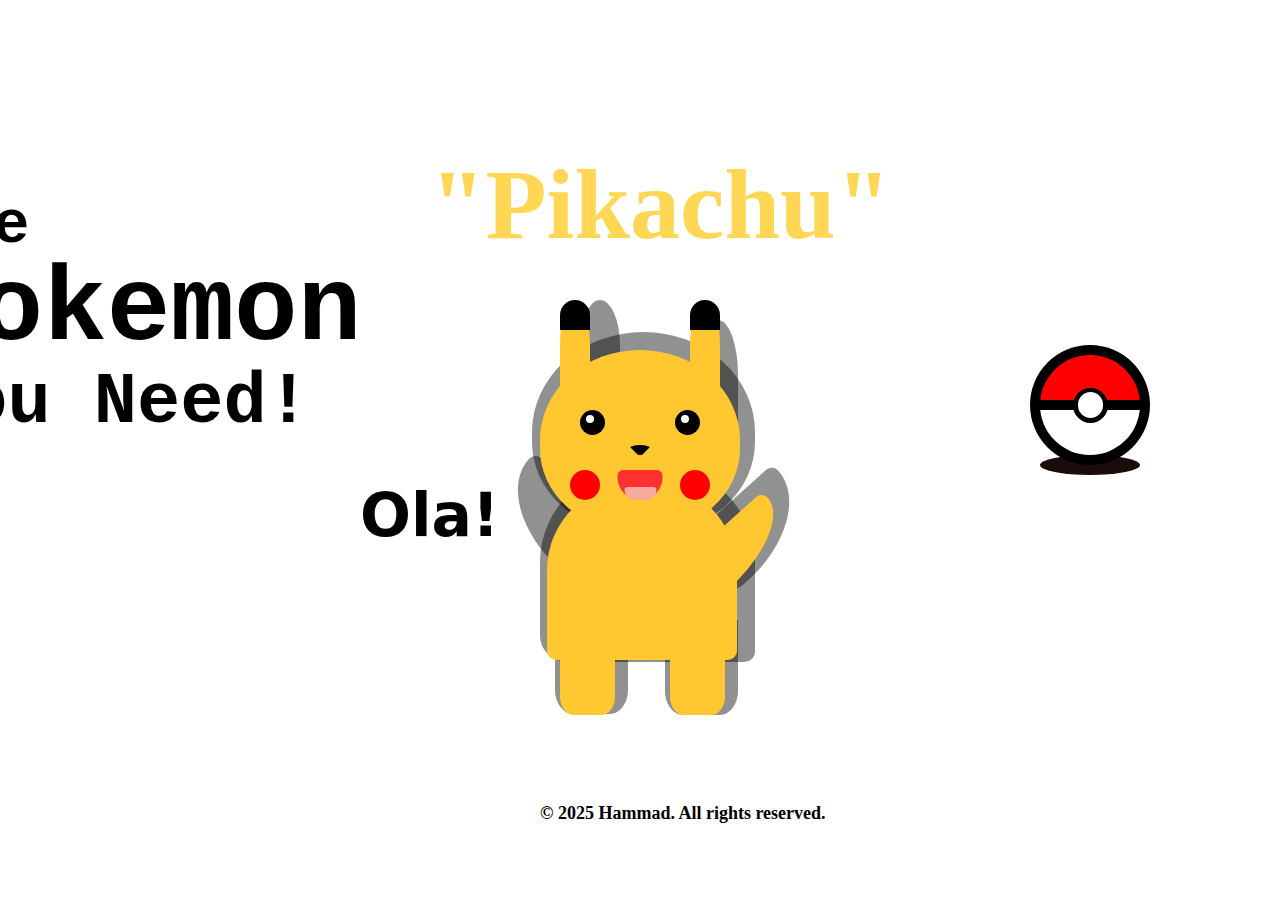
<file: Pikachu_Website Project/pikachu_website.html>
<!DOCTYPE html>
<html lang="en">
<head>
  <meta charset="UTF-8" />
  <meta name="viewport" content="width=device-width, initial-scale=1.0"/>
  <title>Interactive 2D Pikachu</title>
  <style>
    body {
      /*background-color: #5cda90;*/
      background-image: url('https://wallpapers-clan.com/wp-content/uploads/2024/05/pokemon-ash-ready-adventure-desktop-wallpaper-cover.jpg');
      background-position: -83% 30%;
     display: flex;
      justify-content: center;
      align-items: center;
      height: 100vh;
      margin: 0;
    }

    .pikachu {
      position: relative;
      width: 200px;
      height: 200px;
      transition: transform 0.8s ease-in-out;
    }

    .ear {
      width: 30px;
      height: 90px;
      background: #ffc831;
      border-radius: 50% 50% 0 0;
      position: absolute;
      top: -50px;
    }

    .ear1shade {
      width: 40px;
      height: 90px;
      background: #0000006e;
      border-radius: 50% 50% 0 0;
      position: absolute;
      top: -50px;
      left : 40px;
      z-index: -10;
      transform-origin: bottom center;
      animation: wave-reverse 2s infinite ease-in-out;}

      .ear2shade {
      width: 40px;
      height: 110px;
      background: #0000006e;
      border-radius: 50% 50% 0 0;
      position: absolute;
      top: -30px;
      left : 157.5px;
      z-index: -10;
      transform-origin: bottom center;
      animation: wave 2s infinite ease-in-out;}


    .ear::after {
      content: '';
      position: absolute;
      top: 0;
      width: 100%;
      height: 30px;
      background: black;
      border-radius: 30px 30px 0 0;
    }

    .ear.left {
      left: 20px;
      transform-origin: bottom center;
      animation: wave-reverse 2s infinite ease-in-out;
    }

    .ear.right {
      right: 20px;
      transform-origin: bottom center;
      animation: wave 2s infinite ease-in-out;
    }

    @keyframes wave {
      0%   { transform: rotate(15deg); }
      25%  { transform: rotate(30deg); }
      50%  { transform: rotate(15deg); }
      75%  { transform: rotate(5deg); }
      100% { transform: rotate(15deg); }
    }

    @keyframes wave-reverse {
      0%   { transform: rotate(-15deg); }
      25%  { transform: rotate(-30deg); }
      50%  { transform: rotate(-15deg); }
      75%  { transform: rotate(-5deg); }
      100% { transform: rotate(-15deg); }
    }

    .eye {
      width: 25px;
      height: 25px;
      background: black;
      border-radius: 50%;
      position: absolute;
      top: 60px;
      animation: blink 3s infinite;
      overflow: hidden;
    }

    .eye::after {
      content: '';
      position: absolute;
      top: 5px;
      left: 6px;
      width: 8px;
      height: 8px;
      background: white;
      border-radius: 50%;
    }

    .eye.left {
      left: 40px;
    }

    .eye.right {
      right: 40px;
    }

    @keyframes blink {
      0%, 95%, 100% { height: 25px; }
      96%, 98% { height: 5px; }
    }

    .cheek {
      width: 30px;
      height: 30px;
      background: red;
      border-radius: 50%;
      position: absolute;
      bottom: 50px;
    }

    .cheek.left {
      left: 30px;
    }

    .cheek.right {
      right: 30px;
    }

    .mouth-inner {
      width: 45px;
      height: 15%;
      background-color: rgb(255, 49, 49);
      position: absolute;
      top: 120px;
      left: 50%;
      transform: translateX(-50%);
      border-radius: 10px 10px 40px 40px;
      z-index: 1;
      transition: height 0.3s ease;
    }

    .tongue {
      width: 32px;
      height: 13px;
      background-color: #f7a9a0;
      border-radius: 3px 3px 10px 10px;
      position: absolute;
      bottom: 0;
      left: 50%;
      transform: translateX(-50%);
      transition: opacity 0.3s ease;
    
    }

    .nose {
      width: 2%;
      height: 0px;
      border-left: 10px solid transparent;
      border-right: 10px solid transparent;
      border-top: 10px solid black;
      position: absolute;
      top: 95px;
      left: 50%;
      transform: translateX(-50%);
      border-radius: 50% 50% 0%;
      z-index: 5;
    }

    .nose:hover {
      animation: wiggle 0.6s ease-in-out;
    }

    @keyframes wiggle {
      0%   { transform: translateX(-50%) rotate(0deg); }
      25%  { transform: translateX(-50%) rotate(-10deg); }
      50%  { transform: translateX(-50%) rotate(10deg); }
      75%  { transform: translateX(-50%) rotate(-5deg); }
      100% { transform: translateX(-50%) rotate(0deg); }
    }

    .pikachu:hover {
      animation: head-wiggle 0.8s ease-in-out infinite;
    }

    .head {
      background: #ffc831;
      width: 200px;
      height: 180px;
      border-radius: 50% 50% 45% 45%;
      position: relative;
      z-index: 0;
    }

    .headshade {
      background: #0000006e;
      width: 222.9px;
      height: 200px;
      border-radius: 50% 50% 45% 45%;
      position: relative;
      top: -1435px;
      right: 8px;
      z-index: -10;
    }

    .body {
      background: #ffc831;
      width: 190px;
      height: 180px;
      top: -50px;
      left:  7px;
      border-radius: 50% 50% 5% 5%;
      position: relative;
      z-index: -2;
    }

    .bodyshade {
      background: #0000006e;
      width: 215px;
      height: 200px;
      top: -1505px;
      left:  -0px;
      border-radius: 50% 50% 5% 13%;
      position: relative;
      z-index: -10;
    }

    .leg1 {
      background: #ffc831;
      width: 55px;
      height: 75px;
      top: -70px;
      right : -20px;
      border-radius: 0% 0% 25% 25%;
      position: relative;
      z-index: -5;
    }

    .leg1shade {
      background: #0000006e;
      width: 73px;
      height: 95px;
      top: -1768px;
      right : -15px;
      border-radius: 0% 0% 25% 25%;
      position: relative;
      z-index: -10;
    }

    .leg2 {
      background: #ffc831;
      width:55px;
      height: 75px;
      top: -145px;
      left:  130px;
      border-radius: 0% 0% 25% 25%;
      position: relative;
      z-index: -5;
    }

    .leg2shade {
      background: #0000006e;
      width: 73px;
      height: 95px;
      top: -1862px;
      right : -125px;
      border-radius: 0% 0% 25% 25%;
      position: relative;
      z-index: -10;
    }

    .hand1 {
      background: #ffc831;
      width: 50px;
      height: 110px;
      top: -290px;
      right: -27px;
      border-radius: 50% 50% 800% 80px;
      position: relative;
      transform-origin: top center;
      animation: handwave 0.7s infinite ease-in-out;
      z-index: -6;
    }

    @keyframes handwave {
      0%   { transform: rotate(110deg); }
      25%  { transform: rotate(120deg); }
      50%  { transform: rotate(130deg); }
      75%  { transform: rotate(120deg); }
      100% { transform: rotate(110deg); }
    }


    .hand1shade {
      background: #0000006e;
      width: 70px;
      height: 110px;
      top: -1725px;
      right: -18px;
      border-radius: 50% 50% 800% 80px;
      position: relative;
      transform-origin: top center;
      animation: hand1wave 0.7s infinite ease-in-out;
      transform: rotate(132deg) scaleX(1);
      z-index: -10;
    }

    @keyframes hand1wave {
      0%   { transform: rotate(105deg); }
      25%  { transform: rotate(115deg); }
      50%  { transform: rotate(125deg); }
      75%  { transform: rotate(115deg); }
      100% { transform: rotate(105deg); }
    }

    .hand2 {
      background: #ffc831;
      width: 50px;
      height: 110px;
      top: -478px;
      right: -173px;
      border-radius: 50% 50% 800% 80px;
      position: relative;
      transform: rotate(-132deg) scaleX(-1);
      z-index: -6;
    }

    .hand2shade {
      background: #0000006e;
      width: 70px;
      height: 110px;
      top: -1695px;
      right: -180px;
      border-radius: 50% 50% 800% 80px;
      position: relative;
      transform: rotate(-132deg) scaleX(-1);
      z-index: -10;
    }

    @keyframes doodleWave {
  0%   { transform: rotate(10deg) translateY(0); }
  25%  { transform: rotate(-10deg) translateY(-1px); }
  50%  { transform: rotate(5deg) translateY(1px); }
  75%  { transform: rotate(-10deg) translateY(-0.5px); }
  100% { transform: rotate(10deg) translateY(0); }
}
.line {
  font-size: 50px;
  top: -1000px;
  right: 110px;
  color: rgb(255, 215, 85);
  position: relative;
  transform: rotate(0deg) scaleX(1);
  z-index: -2;
  white-space: nowrap; /* 🔥 Keeps all letters in one line */
  width: max-content;   /* Optional: Shrinks to fit content */
}

    .doodle-letter {
  display: inline-block;
  animation: doodleWave 3.5s ease-in-out infinite;
}

.doodle-letter:nth-child(1) { animation-delay: 0s; }
.doodle-letter:nth-child(2) { animation-delay: 0.1s; }
.doodle-letter:nth-child(3) { animation-delay: 0.2s; }
.doodle-letter:nth-child(4) { animation-delay: 0.3s; }
.doodle-letter:nth-child(5) { animation-delay: 0.4s; }
.doodle-letter:nth-child(6) { animation-delay: 0.5s; }
.doodle-letter:nth-child(7) { animation-delay: 0.6s; }


    
    @keyframes glow {
      0%, 100% {
        box-shadow: 0 0 0px red;
      }
      25% {
        box-shadow: 0 0 15px 5px red;
      }
    }

    .cheek.glow {
      animation: glow 1.2s ease-in-out;
    }
    .tagline {
      position: absolute;
      font-family: 'Courier New', Courier, monospace;
      font-size: 25px;
      top: -350px;
      left: -620px;
    }
    .The {
      font-size: 52px;
      position: relative;
      top: 130px;
      z-index: 0;
    }
    .Pokemon {
      font-size: 53px;
      position: relative;
      top: 50px;
      right: 4px;
    }
    .YouNeed {
      font-size: 48px;
      position: relative;
      top: -30px;
      right: -1px;
    }
    .pokeball_white {
      
  background: #ffffff;
  width: 25.5px;
  height: 25.5px;
  border-radius: 50%;
  position: relative; /* Allows you to use 'top', 'left', etc. */
  top: -937px; /* Moves it 50px down */
  left: 537.8px; /* Moves it 30px to the right */
  z-index: 1;
    }
    .pokeball_red {
      
      background: #ff0000;
      width: 100px;
      height: 50px;
      border-radius: 50px 50px 0 0;
      position: relative; /* Allows you to use 'top', 'left', etc. */
      top: -1000px; /* Moves it 50px down */
      left: 500px; /* Moves it 30px to the right */
        }
        .pokeball_white2 {
      
      background: #ffffff;
      width: 100px;
      height: 50px;
      border-radius: 0px 0px 50px 50px;
      position: relative; /* Allows you to use 'top', 'left', etc. */
      top: -1000px; /* Moves it 50px down */
      left: 500px; /* Moves it 30px to the right */
        }
        .pokeball_line {
      background: #000000;
      width: 100px;
      height: 10px;
      position: relative;
      top: -1055px; /* Moves it 50px down */
      left: 500px;
        }
        .pokeball_black {
          background: #000000;
      width: 35px;
      height: 35px;
      position: relative;
      border-radius: 50%;
      top: -1077px; /* Moves it 50px down */
      left: 532.5px;
        }
        .pokeball_bigblack {
          background: #000000;
      width: 120px;
      height: 120px;
      position: relative;
      border-radius: 50%;
      top: -1155px; /* Moves it 50px down */
      left: 490px;
      z-index: -1;
        }
        .pokeball_shade {
          background: #1b0c0c;
      width: 100px;
      height: 20px;
      position: relative;
      border-radius: 50%;
      top: -1165px; /* Moves it 50px down */
      left: 500px;
      z-index: -2;
        }
        .ola {
          position: relative;
          font-family: system-ui, -apple-system, BlinkMacSystemFont, 'Segoe UI', Roboto, Oxygen, Ubuntu, Cantarell, 'Open Sans', 'Helvetica Neue', sans-serif;
          top: -1160px;
          right: 180px;
          font-size: 60px;
        }
        .reserves {
          color: #000000;
          font-size: 18px;
          white-space: nowrap;
          position: relative;
          top: -925px;
        }
  </style>
</head>
<body>
  <div class="pikachu">
  
    <div class="head"></div>
    <div class="ear left"></div>
    <div class="ear right"></div>
    <div class="eye left"></div>
    <div class="eye right"></div>
    <div class="cheek left"></div>
    <div class="cheek right"></div>
    <div class="nose"></div>
    <div class="mouth">
      <div class="mouth-inner" id="mouth">
        <div class="tongue" id="tongue"></div>
      </div>
    </div>
    <div class="body"></div>
    <div class="leg1"></div>
    <div class="leg2"></div>
    <div class="hand1"></div>
    <div class="hand2"></div>
    <div class="line">
      <h1>
        <h1><span class="doodle-letter">"P</span><span class="doodle-letter">i</span><span class="doodle-letter">k</span><span class="doodle-letter">a</span><span class="doodle-letter">c</span><span class="doodle-letter">h</span><span class="doodle-letter">u"</span></h1>
      </h1>
    </div>
    <div class="tagline">
    <div class="The"><h3><b>The</b></h3></div>
     <div class="Pokemon"><h1><b>Pokemon</b></h1></div>
      <div class="YouNeed"><h2><b>You Need!</b></h2></div>
    </div>
    <div class="pokeball_white"></div>
    <div class="pokeball_red"></div>
    <div class="pokeball_white2"></div>
    <div class="pokeball_line"></div>
    <div class="pokeball_black"></div>
    <div class="pokeball_bigblack"></div>
    <div class="pokeball_shade"></div>
    <div class="ola"><b>Ola!</b></div>
    <div class="reserves"><footer>
      <p><b>© 2025 Hammad. All rights reserved.</b></p>
    </footer>
    </div>
    <div class="ear1shade"></div>
    <div class="ear2shade"></div>
    <div class="headshade"></div>
    <div class="bodyshade"></div>
    <div class="hand2shade"></div>
    <div class="hand1shade"></div>
    <div class="leg1shade"></div>
    <div class="leg2shade"></div>

  </div>

  <audio id="pikachu-sound" src="pikachu-sound.mp3" preload="auto"></audio>

  <script>
    const mouth = document.getElementById('mouth');
    const tongue = document.getElementById('tongue');
    const pikachuSound = document.getElementById('pikachu-sound');
    const cheeks = document.querySelectorAll('.cheek');

    let ready = true;

    // Unlock audio on first click/tap
    document.body.addEventListener('click', () => {
      pikachuSound.play().catch(() => {});
      pikachuSound.pause();
      pikachuSound.currentTime = 0;
    }, { once: true });

    mouth.addEventListener('mouseenter', () => {
      if (!ready) return;
      ready = false;

      // Close mouth
      mouth.style.height = '0%';
      tongue.style.opacity = '0';

      // Stop current sound if playing
      pikachuSound.pause();
      pikachuSound.currentTime = 0;

      // Start cheek glow
      cheeks.forEach(cheek => cheek.classList.add('glow'));

      setTimeout(() => {
        // Open mouth
        mouth.style.height = '15%';
        tongue.style.opacity = '1';

        // Play sound
        pikachuSound.play().catch(e => {
          console.warn("Audio play failed:", e);
        });

        // Remove glow after sound ends
        const soundDuration = 1200; // Match glow to sound length (ms)
        setTimeout(() => {
          cheeks.forEach(cheek => cheek.classList.remove('glow'));
          ready = true;
        }, soundDuration);
      }, 400);
    });
  </script>
</body>
</html>
</file>
